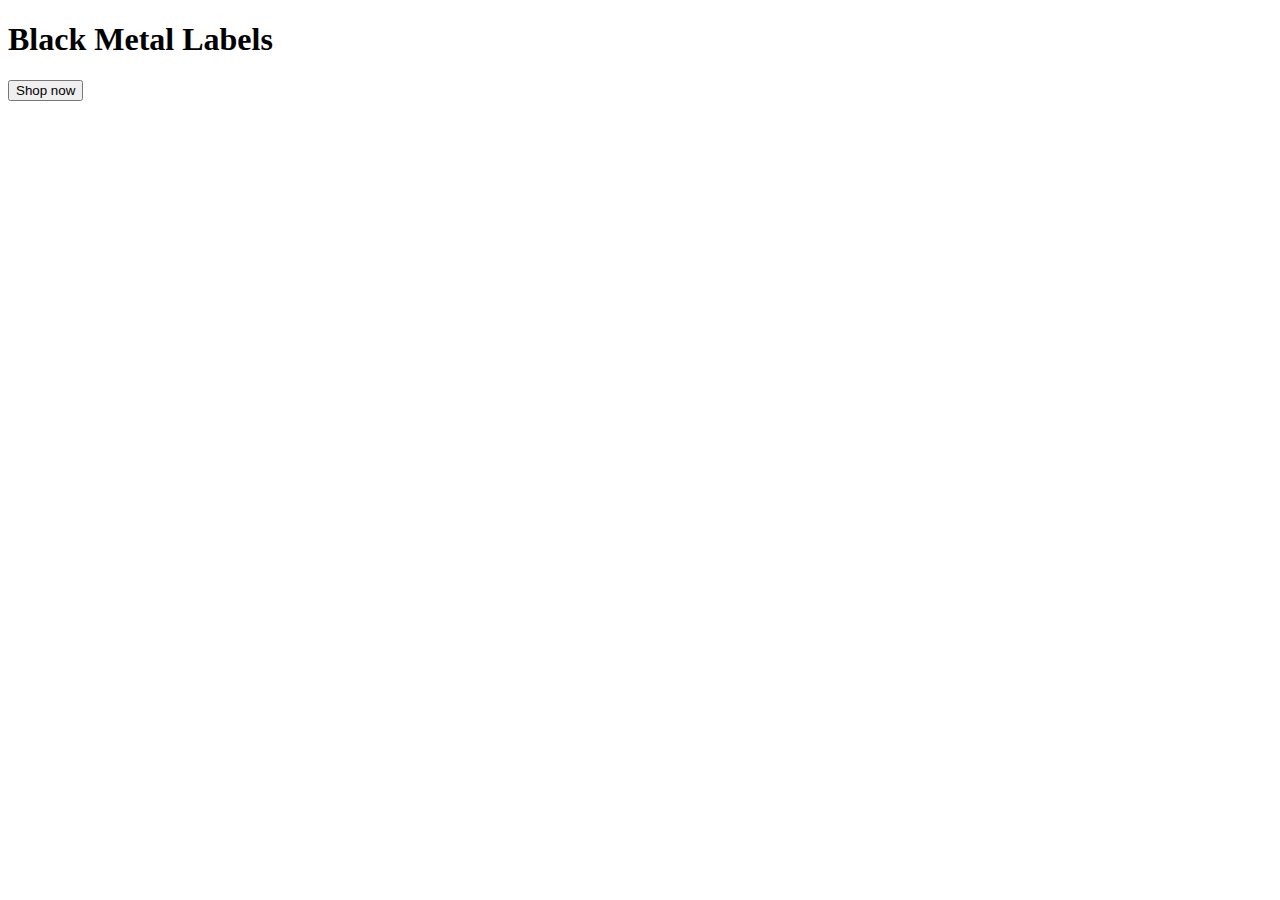
<file: eshop/src/pages/index.html>
<!DOCTYPE html>
<html lang="cs">
<head>
  <meta charset="UTF-8">
  <meta name="viewport" content="width=device-width, initial-scale=1.0">
  <title>Black Metal Labels - eshop</title>
  <link rel="preconnect" href="https://fonts.googleapis.com">
<link rel="preconnect" href="https://fonts.gstatic.com" crossorigin>
<link href="https://fonts.googleapis.com/css2?family=Space+Grotesk:wght@300..700&display=swap" rel="stylesheet">
</head>
<body>
  <div class="hero">
    <h1>Black Metal Labels</h1>
    <a href="#root"><button class="hero-button">Shop now</button></a>
  </div>
  <div id="root">
  </div>

  <script type="module" src="index.jsx"></script>
</body>
</html>
</file>
